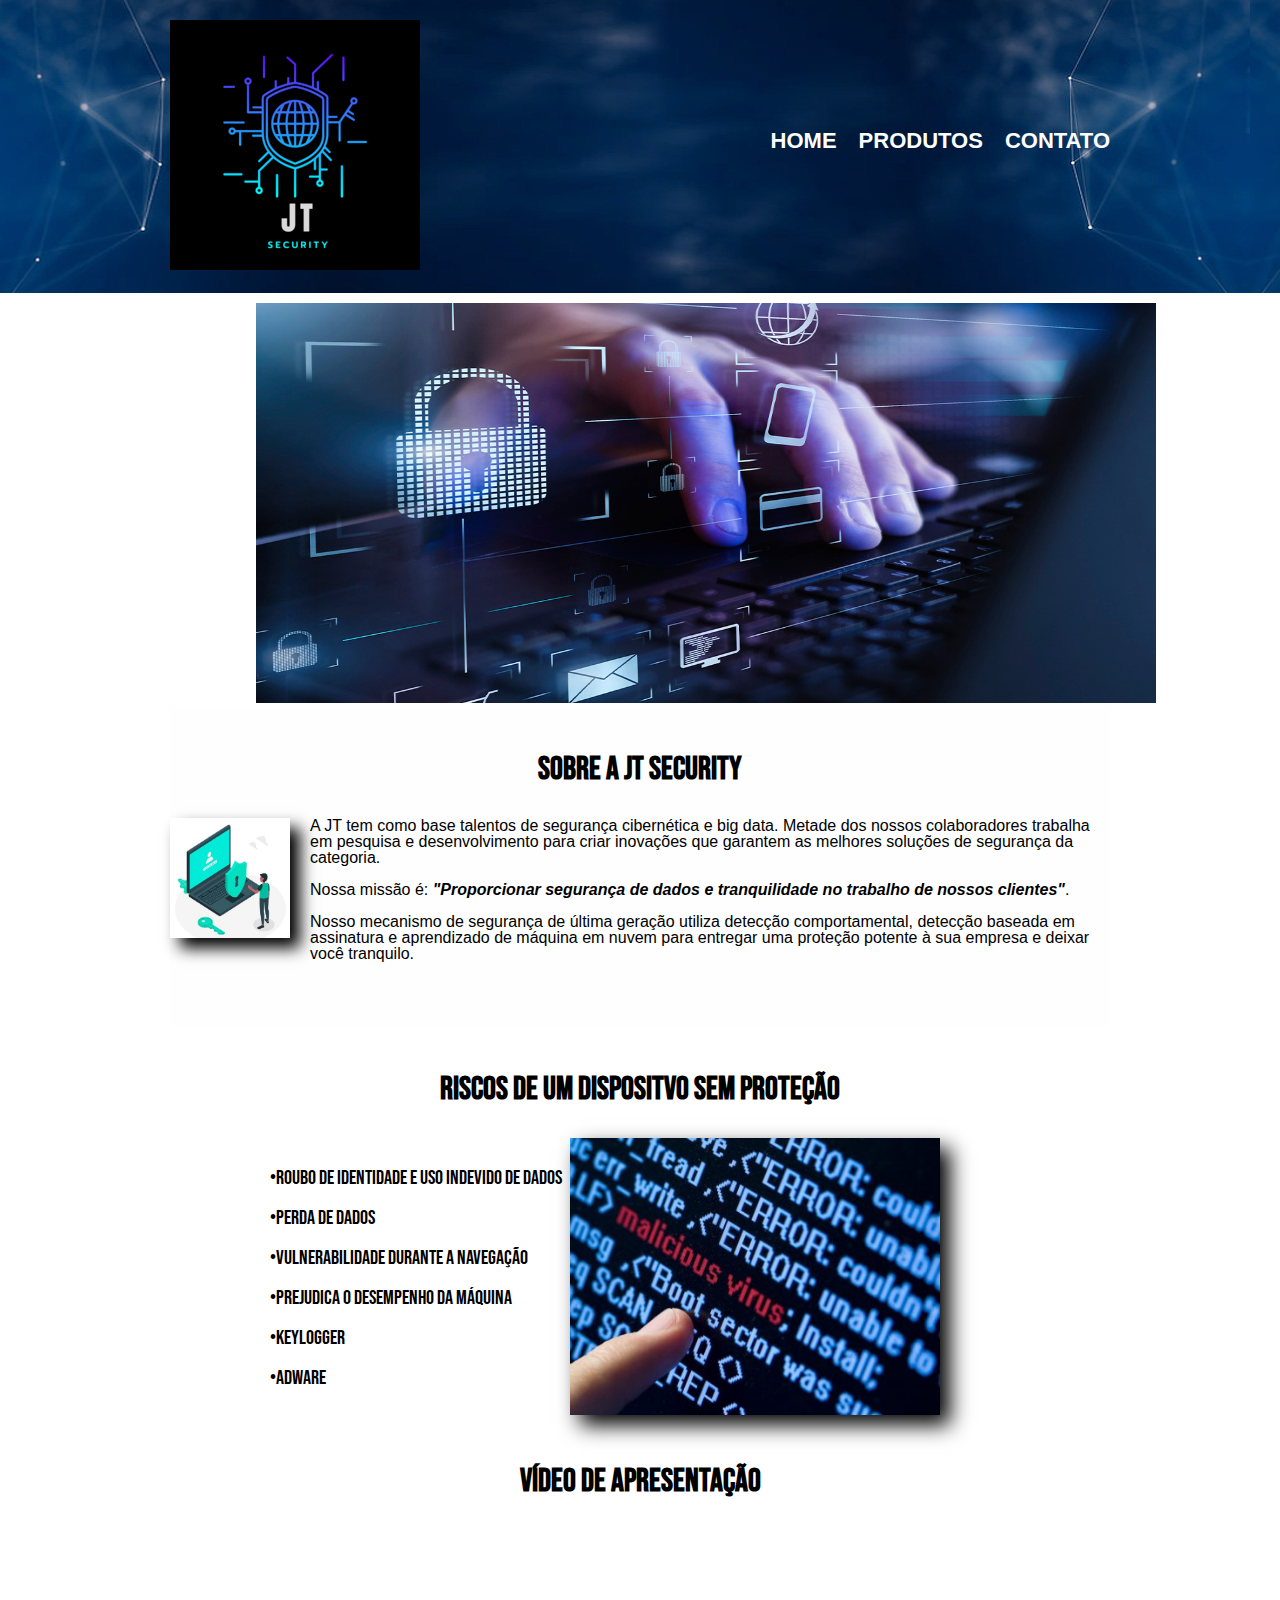
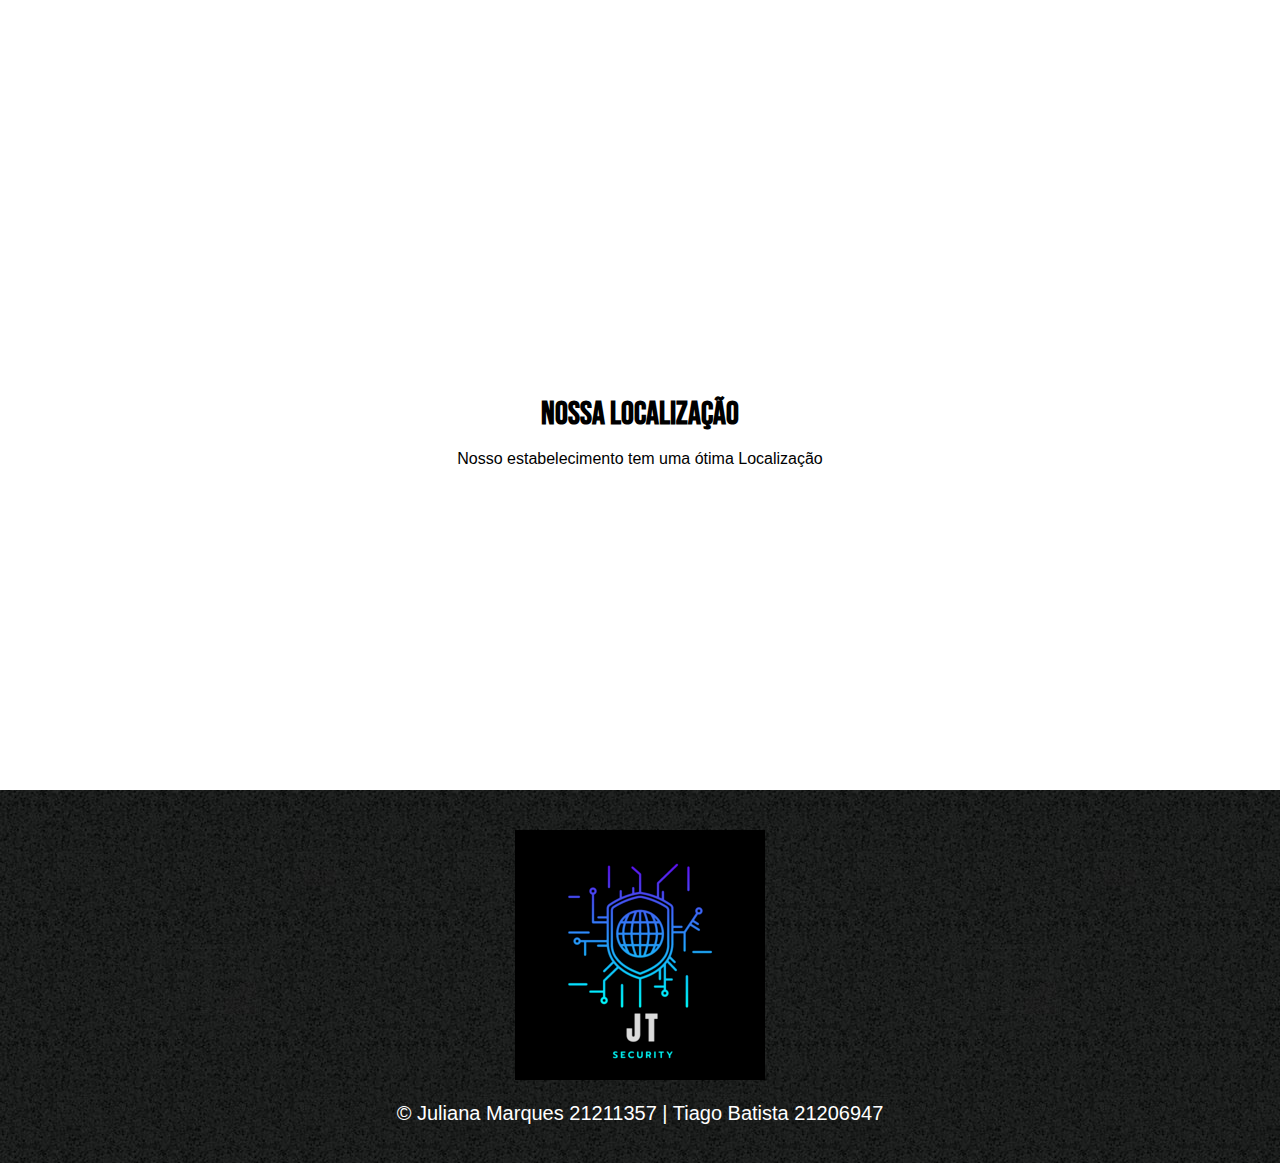
<file: index.html>
<!DOCTYPE html>
<html lang="pt-br"> 
   
    <head>
        <meta charset="UTF-8">
        <meta name="viewport" content="width=device-width">
        <title>Segurança  da Informação - Trabalho 1</title>
        <link rel="stylesheet" href="CSS/reset.css">
        <link rel="stylesheet" href="CSS/style.css">
        <link rel="preconnect" href="https://fonts.googleapis.com">
        <link rel="preconnect" href="https://fonts.gstatic.com" crossorigin>
        
        <!-- Fonte para o conteudo*/ -->
        <link href="https://fonts.googleapis.com/css2?family=Bebas+Neue&display=swap" rel="stylesheet">
      
        <!--/*fonte para os titulos*/-->
        <link rel="preconnect" href="https://fonts.googleapis.com"><link rel="preconnect" href="https://fonts.gstatic.com" crossorigin><link href="https://fonts.googleapis.com/css2?family=Bebas+Neue&display=swap" rel="stylesheet">
        
        <!--/*Fonte para o menu*/-->
        <link rel="preconnect" href="https://fonts.googleapis.com"><link rel="preconnect" href="https://fonts.gstatic.com" crossorigin><link href="https://fonts.googleapis.com/css2?family=Paytone+One&display=swap" rel="stylesheet">

    </head>
    <body>
        <div>
            <header>
                <div class="caixa">
                    <img alt="Logo Barbearia" src="imagens/logo-branco.png">
                    <nav>
                        <ul> 
                            <li><a href="#">Home</a></li>
                            <li><a href="produtos/produtos.html">Produtos</a></li>
                            <li><a href="contato/contato.html">Contato</a></li>
                        </ul>
                    </nav>
                </div>
            </header>
        </div>

        <img class="banner" src="imagens/banner.jpg">

        <main>
            <section class="principal">
                <h2 class="titulo_principal">Sobre a JT Security</h2>

                <img class="utencilios" src="imagens/utensilios.jpg" alt="utencilios">

                <p>A JT tem como base talentos de segurança cibernética e big data. Metade dos nossos colaboradores trabalha em pesquisa e desenvolvimento para criar inovações que garantem as melhores soluções de segurança da categoria.</p>

                <p>Nossa missão é: <em><strong id = "missao">"Proporcionar segurança de dados e tranquilidade no trabalho de nossos clientes"</em></strong>.</p>

                <p> Nosso mecanismo de segurança de última geração utiliza detecção comportamental, detecção baseada em assinatura e aprendizado de máquina em nuvem para entregar uma proteção potente à sua empresa e deixar você tranquilo.</p>
            </section>

            <section class="beneficios">
                <h3 class="titulo_principal">Riscos de um dispositvo sem proteção</h3>
                <div class="conteudo_bene">
                    <ul class="beneficios_lista">
                        <li class="itens">Roubo de identidade e uso indevido de dados</li>
                        <li class="itens">Perda de dados</li>
                        <li class="itens">Vulnerabilidade durante a navegação</li>
                        <li class="itens">Prejudica o desempenho da máquina</li>
                        <li class="itens">Keylogger</li>
                        <li class="itens">Adware</li>
                    </ul>
                    <img src="imagens/beneficios.jpg" class="img_bene">
                </div>

                    <div class="video" >
                        <p class="titulo_principal">Vídeo de Apresentação</p>
                        <iframe width="100%" height="350px" src="https://www.youtube.com/embed/lJEMlZcF3h8" title="YouTube video player" frameborder="0" allow="accelerometer; autoplay; clipboard-write; encrypted-media; gyroscope; picture-in-picture" allowfullscreen></iframe>
                    </div>
            </section>
            <section class="mapa">
                <h3 class="titulo_principal">Nossa Localização</h3>
                <p>Nosso estabelecimento tem uma ótima Localização</p>
                <iframe src="https://www.google.com/maps/embed?pb=!1m18!1m12!1m3!1d11679.89488422721!2d-73.97580306702672!3d40.77134029879927!2m3!1f0!2f0!3f0!3m2!1i1024!2i768!4f13.1!3m3!1m2!1s0x89c25900f1b107d3%3A0xab4c80b6e25831dd!2sMarvel%20Entertainment!5e0!3m2!1spt-BR!2sbr!4v1651980814688!5m2!1spt-BR!2sbr" width="100%" height="300" style="border:0;" allowfullscreen="" loading="lazy" referrerpolicy="no-referrer-when-downgrade"></iframe>
            </section>
        </main>
        <footer> 
            <img src="imagens/logo-branco.png">
            <p class="copyright">&copy; Juliana Marques 21211357 | Tiago Batista 21206947
            </p>
        </footer>
    </body>
</html>
</file>
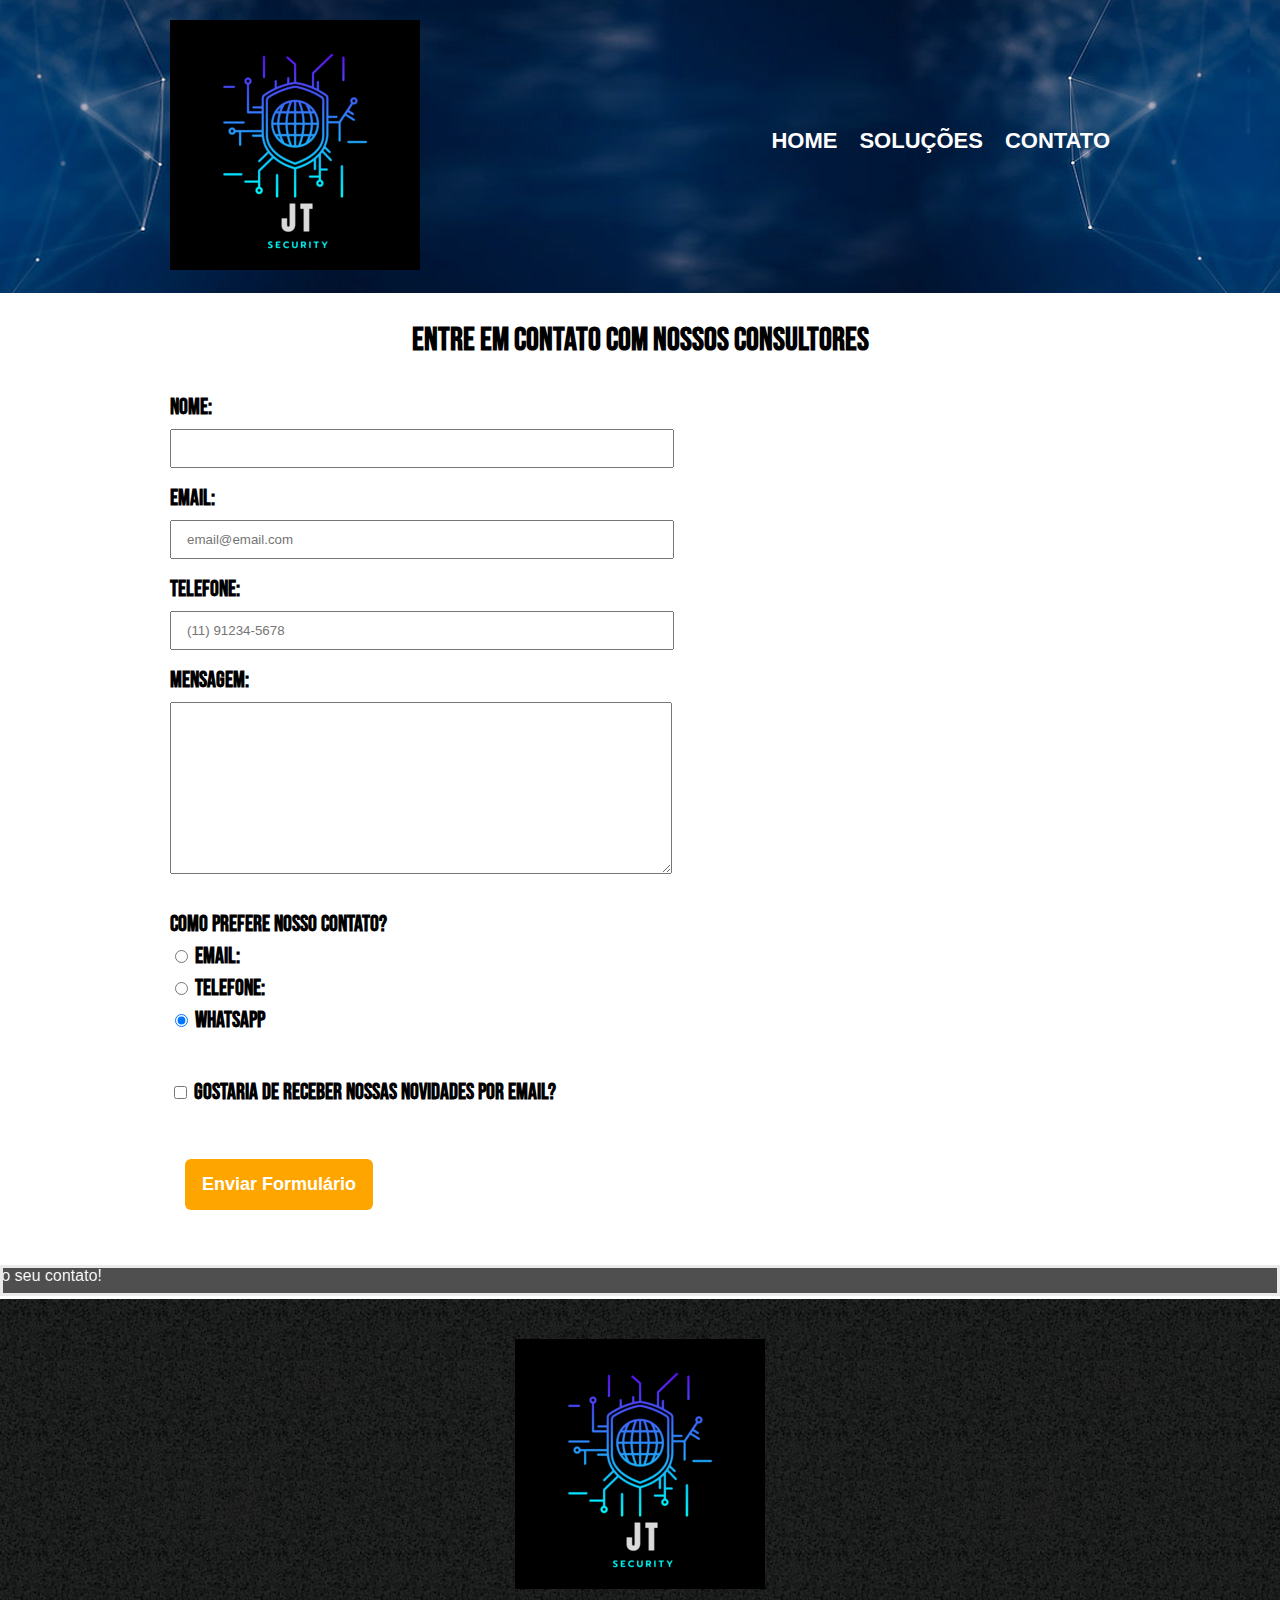
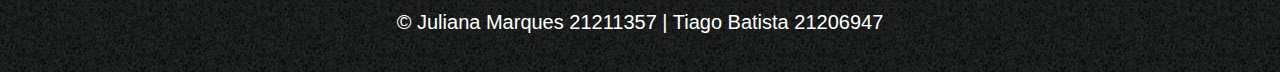
<file: contato/contato.html>
<!DOCTYPE html>
<html lang="pt-br">
  
    <head>
        <meta charset="UTF-8">
        <title>Contato</title>
        <link rel="stylesheet" href="../CSS/reset.css">
        <link rel="stylesheet" href="../CSS/style.css">
        <link rel="shortcut icon" href="../imagens/logo-branco.png">

        <!-- Fonte para o conteudo*/ -->
        <link href="https://fonts.googleapis.com/css2?family=Bebas+Neue&display=swap" rel="stylesheet">
      
        <!--/*fonte para os titulos*/-->
        <link rel="preconnect" href="https://fonts.googleapis.com"><link rel="preconnect" href="https://fonts.gstatic.com" crossorigin><link href="https://fonts.googleapis.com/css2?family=Shrikhand&display=swap" rel="stylesheet">
        
        <!--/*Fonte para o menu*/-->
        <link rel="preconnect" href="https://fonts.googleapis.com"><link rel="preconnect" href="https://fonts.gstatic.com" crossorigin><link href="https://fonts.googleapis.com/css2?family=Paytone+One&display=swap" rel="stylesheet">

    </head>
    
    <body>
        <header>
            <div class="caixa">
                <h1><a href="../index.html"><img src="../imagens/logo-branco.png" alt="JP - Security"></a></h1>
                <nav>
                    <ul> 
                        <li><a href="../index.html">Home</a></li>
                        <li><a href="../produtos/produtos.html">Soluções</a></li>
                        <li><a href="#">Contato</a></li>
                    </ul>
                </nav>
            </div>
        </header>
        <main><br><br>
            <h2 class="titulo_principal">Entre em contato com nossos consultores</h2>
            
            <form>
                <label for="Nome">Nome: </label>
                <input type="text" id="Nome" class="input-padrao" required>

                <label for="email">Email: </label>
                <input type="email" id="email" class="input-padrao" required placeholder="email@email.com"></input>

                <label for="telefone">Telefone: </label>
                <input type="tel" id="telefone" class="input-padrao" required placeholder="(11) 91234-5678"></input>

                <label for="mensagem">Mensagem: </label>
                <textarea cols="70" rows="10" id="mensagem" class="input-padrao"></textarea>

                <fieldset class="contato">
                    <legend>Como prefere nosso Contato?</legend>
                    <label for="radio-email"><input type="radio" name="contato" value="email" id="radio-email"> Email: </label>

                    <label for="radio-telefone"><input type="radio" name="contato" value="telefone" id="radio-telefone"> Telefone: </label>

                    <label for="radio-whats"><input type="radio" name="contato" value="whats" id="radio-whats" checked> WhatsApp</label>                
                </fieldset>

                <label class="checkbox"><input type="checkbox"> Gostaria de receber nossas novidades por email?</label>

                
                <input type="submit" value="Enviar Formulário" class="enviar"></input>
            </form>

            
        </main>

        <p class="letreiro">
            <marquee scrollamount="12"
                width=auto 
                height="25px" 
                loop="100" 
                direction="right" 
                style="border: solid; border-color: #eaeaea; font-family: Arial; background-color: #4f4f4f" >Estamos aguardando seu contato!
            </marquee>

        <footer>
            <img src="../imagens/logo-branco.png" alt="Logo Barbearia">
            <p class="copyright">&copy; Juliana Marques 21211357 | Tiago Batista 21206947</p>
        </footer>
    </body>
</html>
</file>
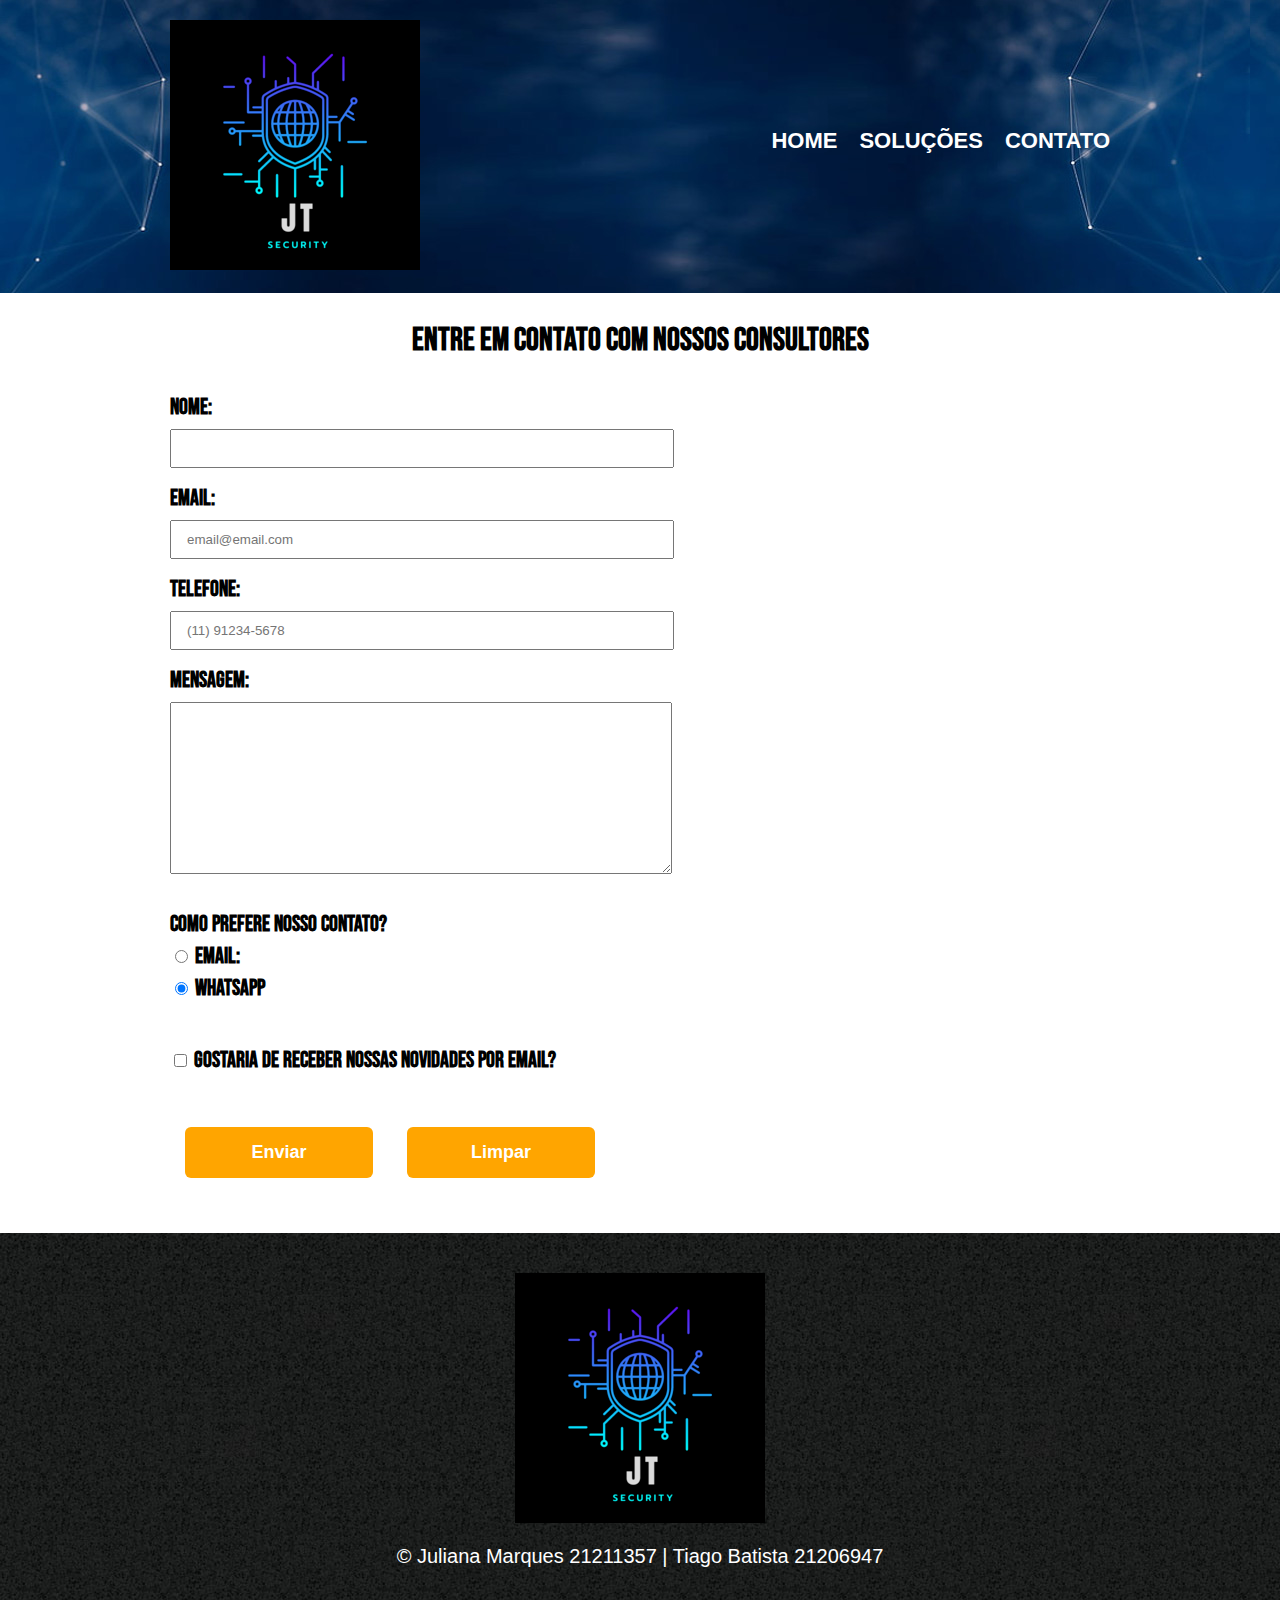
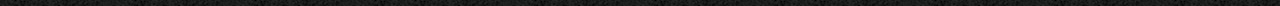
<file: contato/form_trabalho_2.html>
<!DOCTYPE html>
<html lang="pt-br">
  
    <head>
        <meta charset="UTF-8">
        <title>Contato</title>
        <link rel="stylesheet" href="../CSS/reset.css">
        <link rel="stylesheet" href="../CSS/style.css">
        <link rel="shortcut icon" href="../imagens/logo-branco.png">
        <!-- Fonte para o conteudo*/ -->
        <link href="https://fonts.googleapis.com/css2?family=Bebas+Neue&display=swap" rel="stylesheet">
        <!--/*fonte para os titulos*/-->
        <link rel="preconnect" href="https://fonts.googleapis.com"><link rel="preconnect" href="https://fonts.gstatic.com" crossorigin><link href="https://fonts.googleapis.com/css2?family=Shrikhand&display=swap" rel="stylesheet">        
        <!--/*Fonte para o menu*/-->
        <link rel="preconnect" href="https://fonts.googleapis.com"><link rel="preconnect" href="https://fonts.gstatic.com" crossorigin><link href="https://fonts.googleapis.com/css2?family=Paytone+One&display=swap" rel="stylesheet">
    </head>
    
    <body>
        <header>
            <div class="caixa">
                <h1><img src="../imagens/logo-branco.png" alt="JP - Security"></a></h1>
                <nav>
                    <ul> 
                        <li><a href="#">Home</a></li>
                        <li><a href="#">Soluções</a></li>
                        <li><a href="#">Contato</a></li>
                    </ul>
                </nav>
            </div>
        </header>
        <main><br><br>
            <h2 class="titulo_principal">Entre em contato com nossos consultores</h2>
            <script>
                function enviar(){          
                if (document.form1.Nome.value.length<3){
                    alert("Nome deve ter pelo menos 3 Letras!");   
                    document.form1.Nome.select();
                    document.form1.Nome.focus();
                    return false;  
                  }     
               if (document.form1.email.value.indexOf("@")<0){
                    alert("Email Invalido! Falta @");
                    document.form1.email.select();
                    document.form1.email.focus();
                    return false;
                  }
                if (document.form1.email.value.indexOf(".")<0){
                    alert("Email Invalido! falta um '.' ponto");
                    document.form1.email.select();
                    document.form1.email.focus();
                    return false;
                  } 
                if (document.form1.telefone.value.length<11){
                    alert("Insira um nomero de telefone válido!");
                    document.form1.telefone.select();
                    document.form1.telefone.focus();
                    return false;
                  } 
                if (document.form1.mensagem.value.length<5){
                    alert("Mensagem deve ter pelo menos 5 letras");
                    document.form1.mensagem.select();
                    document.form1.mensagem.focus();
                    return false;
                  } 
                if (document.form1.contato[0].checked) 
                    alert("Voce vai receber contato via Email!"); 
                else if(document.form1.contato[1])
                    alert("Voce vai receber contato via Whatsapp!");         
              }
             </script>

            <form name="form1" action="mailto:emailteste@email.com" method="POST" enctype="text/plain" onSubmit="return enviar()";>  
                
                <label for="Nome">Nome: </label>
                    <input type="text" id="Nome" name="Nome" class="input-padrao">

                <label for="email">Email: </label>
                    <input type="email" id="email" name="email" class="input-padrao" placeholder="email@email.com"></input>

                <label for="telefone">Telefone: </label>
                    <input type="number" name="telefone" class="input-padrao" placeholder="(11) 91234-5678"></input>

                <label for="mensagem">Mensagem: </label>
                    <textarea cols="70" rows="10" name="mensagem" id="mensagem" class="input-padrao"></textarea>

                <fieldset class="contato">
                    <legend>Como prefere nosso Contato?</legend>
                        <label for="radio-email"><input type="radio" name="contato" value="email" id="radio-email"> Email: </label>
                        <label for="radio-whats"><input type="radio" name="contato" value="whats" id="radio-whats" checked> WhatsApp</label>                
                </fieldset>

                <label class="checkbox"><input type="checkbox"> Gostaria de receber nossas novidades por email?</label>
                    <input type="submit" value="Enviar" class="enviar"></input>
                    <input type="reset" value="Limpar" class="enviar">
            </form>
        </main>
        <footer>
            <img src="../imagens/logo-branco.png" alt="Logo Barbearia">
            <p class="copyright">&copy; Juliana Marques 21211357 | Tiago Batista 21206947</p>
        </footer>
    </body>
</html>
</file>
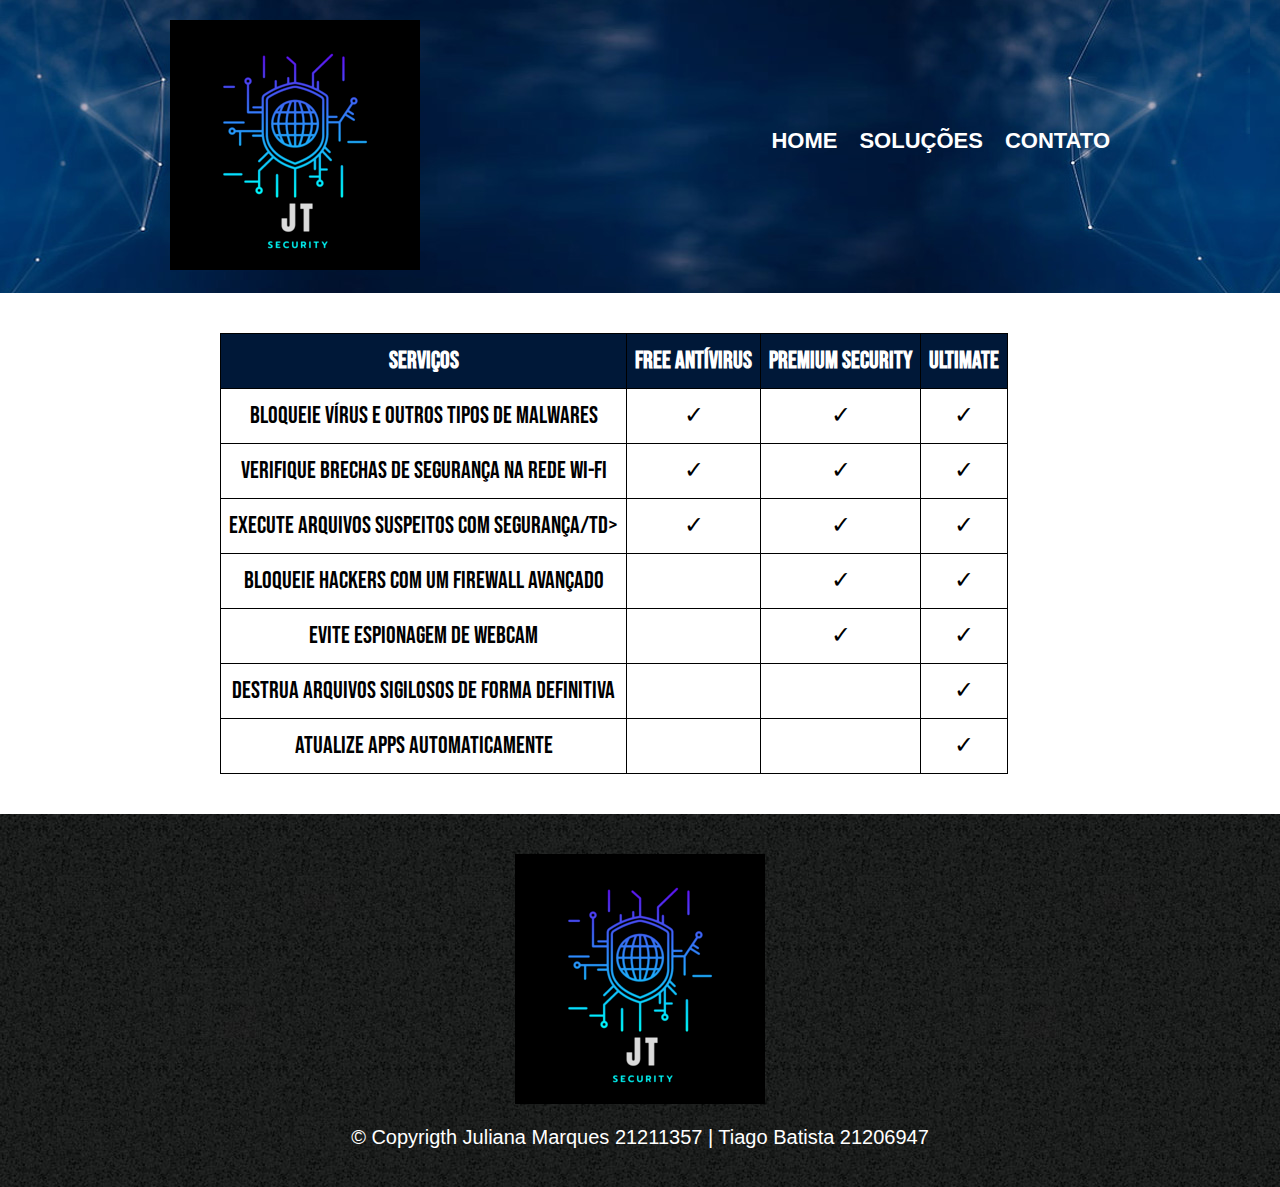
<file: produtos/produtos.html>
<!DOCTYPE html>
<html lang="pt-br">
  
    <head>
        <meta charset="UTF-8">
        <title>Soluções</title>
        <link rel="stylesheet" href="../CSS/reset.css">
        <link rel="stylesheet" href="../CSS/style.css">
        <link rel="shortcut icon" href="../imagens/logo-branco.png">

        <!-- Fonte para o conteudo*/ -->
        <link href="https://fonts.googleapis.com/css2?family=Bebas+Neue&display=swap" rel="stylesheet">
      
        <!--/*fonte para os titulos*/-->
        <link rel="preconnect" href="https://fonts.googleapis.com"><link rel="preconnect" href="https://fonts.gstatic.com" crossorigin><link href="https://fonts.googleapis.com/css2?family=Shrikhand&display=swap" rel="stylesheet">
        
        <!--/*Fonte para o menu*/-->
        <link rel="preconnect" href="https://fonts.googleapis.com"><link rel="preconnect" href="https://fonts.gstatic.com" crossorigin><link href="https://fonts.googleapis.com/css2?family=Paytone+One&display=swap" rel="stylesheet">
    </head>
    
    <body>
        <header>
            <div class="caixa">
                <h1><a href="../index.html"><img src="../imagens/logo-branco.png" alt="Barbearia"></a></h1>
                <nav>
                    <ul> 
                        <li><a href="../index.html">Home</a></li>
                        <li><a href="#">Soluções</a></li>
                        <li><a href="../contato/contato.html">Contato</a></li>
                    </ul>
                </nav>
            </div>
        </header>
        <main>
            <table>
                <thead>
                    <tr>
                        <th>Serviços</th>
                        <th>Free antívirus</th>   
                        <th>Premium Security</th>   
                        <th>Ultimate</th>   
                    </tr>
                </thead>
                <tbody>
                    <tr>
                        <td>Bloqueie vírus e outros tipos de malwares</td>
                        <td>&check;</td>
                        <td>&check;</td>
                        <td>&check;</td>                       
                    </tr>
                    
                    <tr>
                        <td>Verifique brechas de segurança na rede Wi-Fi</td>
                        <td>&check;</td>
                        <td>&check;</td>
                        <td>&check;</td>  
                    </tr>

                    <tr>
                        <td>Execute arquivos suspeitos com segurança/td>
                        <td>&check;</td>
                        <td>&check;</td>
                        <td>&check;</td> 
                    </tr>
                    <tr>
                        <td>Bloqueie hackers com um firewall avançado</td>
                        <td></td>
                        <td>&check;</td>
                        <td>&check;</td> 
                    </tr>
                    <tr>
                        <td>Evite espionagem de webcam</td>
                        <td></td>
                        <td>&check;</td>
                        <td>&check;</td> 
                    </tr>
                    <tr>
                        <td>Destrua arquivos sigilosos de forma definitiva</td>
                        <td></td>
                        <td></td>
                        <td>&check;</td> 
                    </tr>
                    <tr>
                        <td>Atualize apps automaticamente</td>
                        <td></td>
                        <td></td>
                        <td>&check;</td>                       
                    </tr>
                 </tbody>
            </table>
        </main>
        <footer>
            <img src="../imagens/logo-branco.png">
            <p class="copyright">&copy; Copyrigth Juliana Marques 21211357 | Tiago Batista 21206947</p>
        </footer>
    </body>
</html>
</file>
<file: CSS/style.css>
body p{
    font-family: Arial
}

header{
    background: url("../imagens/cabecalho.jpg");
    padding: 20px 0;
}

nav{
    position: absolute;
    top: 110px;
    right: 0px;
}

.caixa{
    position: relative;
    width: 940px;
    margin: 0 auto;
}

nav li{
    display: inline;
    margin: 0 0 0 18px;
}

nav a{
    text-transform: uppercase;
    color: white;
    font-weight: bold;
    font-size: 22px;
    text-decoration: none;
    font-family:Arial, Helvetica, sans-serif

}

nav a:hover{
    text-decoration: underline;
    font-size: 23px;
}

.produtos{
    width: 940px;
    margin: 0 auto;
    padding: 50px 0;
}

.produtos li{
    display: inline-block;
    text-align: center;
    width: 30%;
    box-sizing: border-box;
    vertical-align: top;
    border: 3px solid black;
    border-radius: 10px;
    margin: 0 1.5%;
    padding: 30px 20px;
}

.produtos li:hover{
    border-color: rgb(21, 78, 153);
}

.produtos li:active{
    border-color: #9c350d;
}

.produtos li:hover h2{
    color: #9c350d;
    font-size: 35px;
}

.produtos li:active h2{
    color: rgb(21, 78, 153);
    font-size: 36px;
}

.produtos h2{
    font-size: 30px;
    font-weight: bold;     
}

.descricao{
    font-weight: bold; 
 
}

.preco{
    font-size: 22px;
    font-weight: bold; 
    margin-top: 10px;  
}

footer{
    background: url("../imagens/bg.jpg");
    text-align: center;
    padding: 40px 0;
}

.copyright{
    color: white;
    font-size: 20px;
    margin-top: 20px;
}

main{
    width: 940px;
    margin: 0 auto;
}

form{
    margin: 40px 0;
}

form label, form legend{
    display: block;
    font-size: 22px;
    margin: 0 0 10px;
    font-weight: bold;
    font-family: 'Bebas Neue', cursive;

}

.input-padrao{
    display: block;
    margin: 0 0 20px;
    padding: 10px 15px;
    width: 50%;
}

.horarios{
    margin: 40px 0;
}

.selec_horarios{
    font-size: 18px;
}

.contato{
    margin: 40px 0;
}

.checkbox{
    margin: 40px 0;
}

.enviar{
    width: 20%;
    padding: 15px 0;
    background: orange;
    color: white;
    font-weight: bold;
    font-size: 18px;
    margin: 15px;
    border: none;
    border-radius: 6px;
    transition: 1s all;
    cursor: pointer;
}

.enviar:hover{
    background: darkorange;
    transform: scale(1.1);
}

table{
   margin: 40px 50px; 
    font-size: 24px;
   font-family: 'Bebas Neue', cursive;
}

thead{
    background: rgb(0, 24, 56);
    color: white;
    font-weight: bold;
}

td, th{
    border: 1px solid black;
    padding: 15px 8px;
}

td{
  text-align: center;
}

/* Pagina inicial*/

.banner{
    margin-top: 10px;
    margin-left: 20%;
    orientation: center;
    width: 900px;
    height: 400px;
}

.titulo_principal{
    text-align: center;
    font-size: 2em;
    margin-bottom: 1em;
    clear: left;
    font-weight: bold;
    font-family: 'Bebas Neue', cursive;
}

.principal{
    padding: 3em 0;
    background: #FEFEFE;
    width: 940px;
    margin-top: 0 auto;
}

.principal p {
    margin-bottom: 1em;
}

.principal strong{
    font-weight: bold;
}

.principal em{
    font-style: italic;
}

.img_bene{
    width: 60%;
}

.utencilios{
    width: 120px;
    float: left;
    margin: 0 20px 20px 0;
    box-shadow:10px 10px 15px black;
}

.utencilios:hover{
    opacity: 70%;
    transition: 400ms;
}

.mapa{
    padding: 0 3 1em ;
    width: 940px;
    margin-top: 0 auto;
}

.mapa h3{
    text-align: center  ;
    margin: 20px;
}

.mapa p{
    text-align: center;
    margin: 20px;
}

.beneficios{
    padding: 3em;
}

.conteudo_bene{
    width: 740px;
    margin: 0 auto;
}

.beneficios_lista{
    width: 40%;
    margin-top: 20px;
    display: inline-block;
    vertical-align: top;
    font-size: 20px;
    font-family: 'Bebas Neue', cursive;
}

.itens{
    line-height: 2;
}

.itens:before{
    content: "\2022";
}

.img_bene{
    width: 50%;
    box-shadow:10px 10px 20px black;
}

.img_bene:hover{
    opacity: 70%;
    transition: 400ms;
}

.video{ 
    width: 780px;
    margin: 3em auto;
}

.letreiro{
    color: #FEFEFE;
}


@media screen and (max-width: 480px) {
    .caixa, .principal, .conteudo_bene, .mapa, .video{
        width: auto;
    }    

    h1{
        text-align: center;
    }

    nav{
        position: static;
    }

    .beneficios_lista, .img_bene{
        width: 100%;
    }
}
</file>
